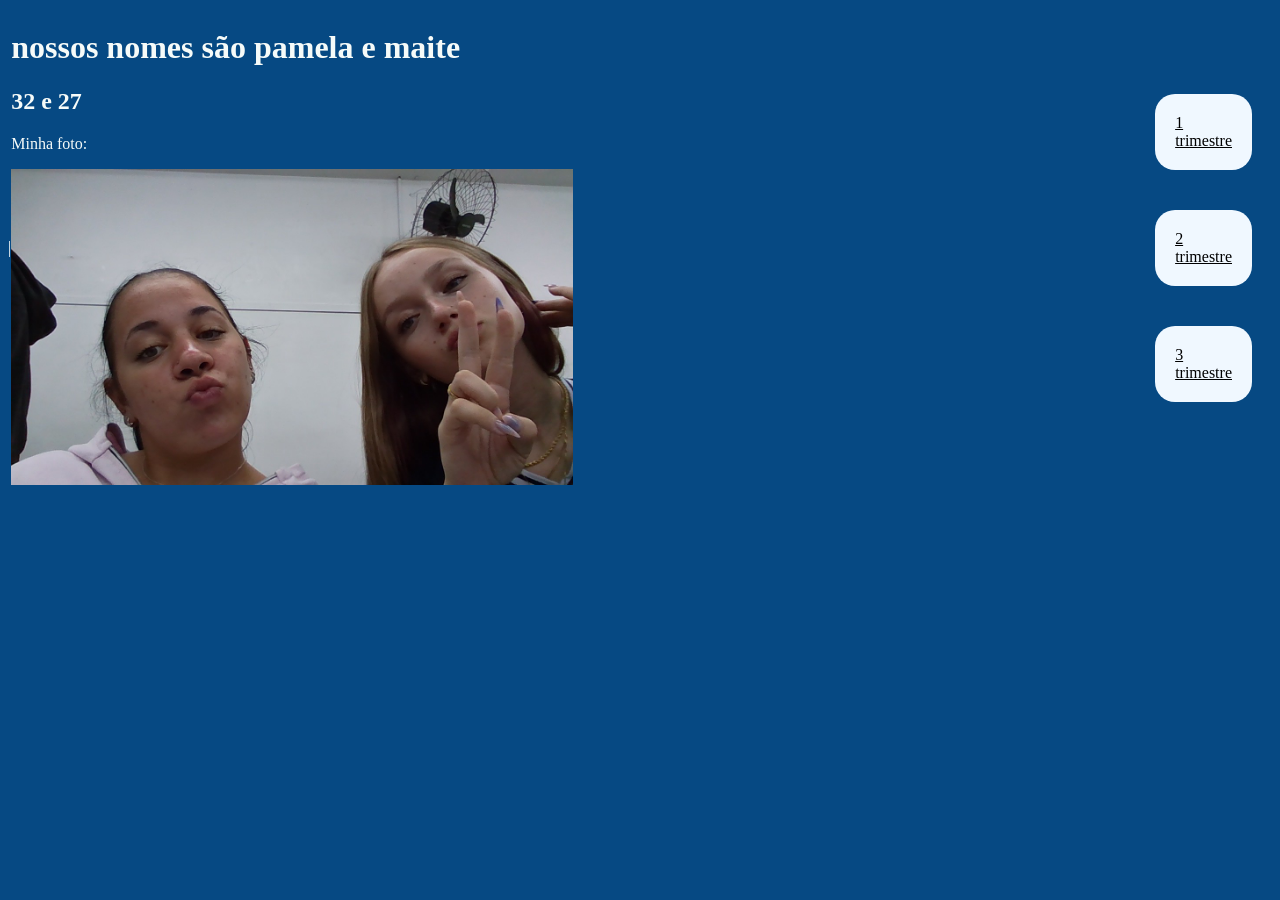
<file: index.html>
<!DOCTYPE html>
<html lang="pt">

<head>
    <meta charset="UTF-8">
    <meta name="viewport" content="width=device-width, initial-scale=1.0">
    <title>terceiro C</title>
    <link rel="stylesheet" href=" style.css">
</head>

<body>
    |<driv class="biografia">

    <h1 "Pamela e Maite" > nossos nomes são pamela e maite </h1>
    <h2>32 e 27</h2>
    <p>Minha foto:</p>
    <img class="galeria" src="./IMG_20260330_122419.jpg" alt="">
    </driv>
<div class="links">
    <a href="./1tri.html">1 trimestre</a>
    <a href="#">2 trimestre</a> 
    <a href="#">3 trimestre</a>
</div>
</body>

</html>
</file>
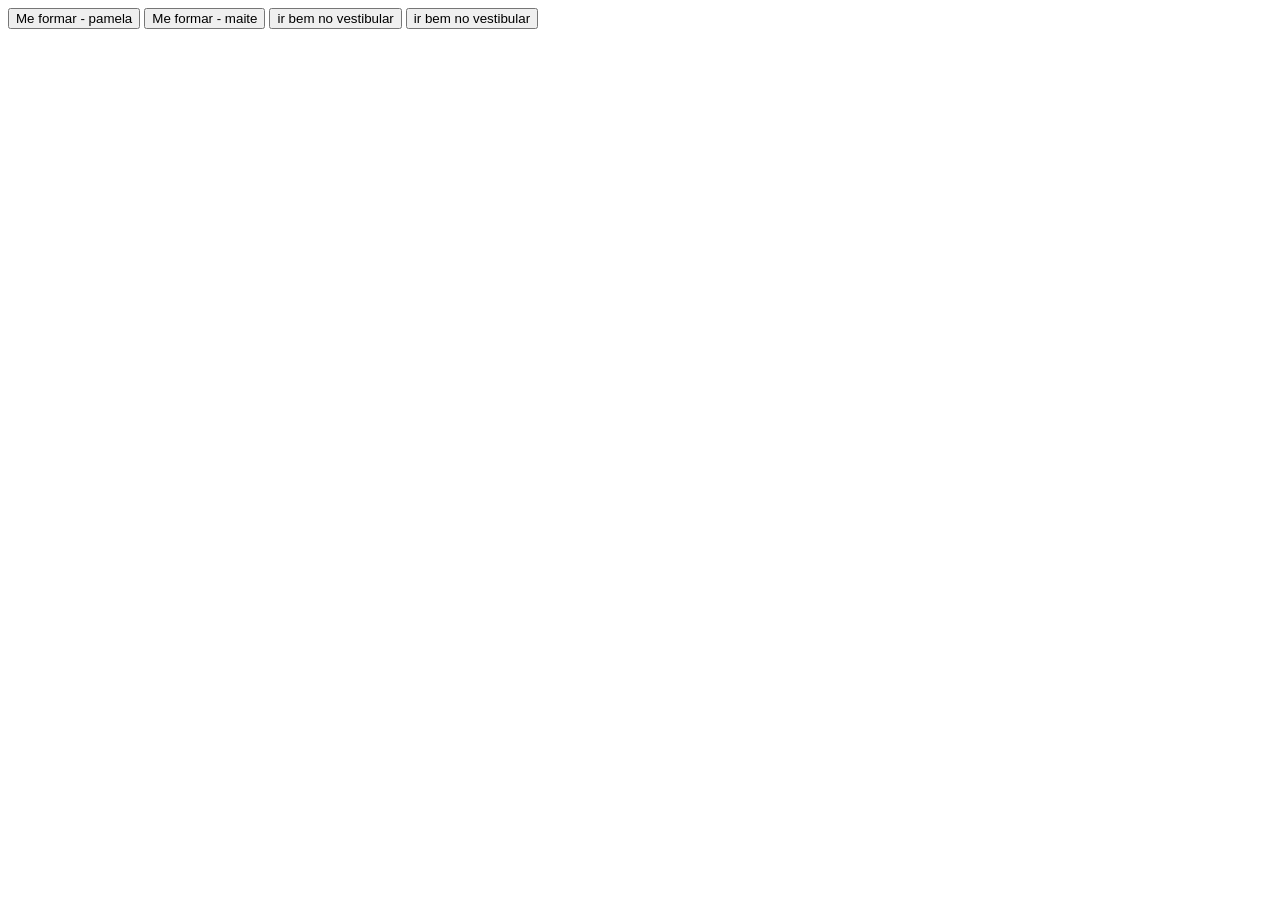
<file: 1tri.html>
<!DOCTYPE html>
<html lang="en">
<head>
    <meta charset="UTF-8">
    <meta name="viewport" content="width=device-width, initial-scale=1.0">
    <title>Document</title>
</head>
<body>
    <button onclick="'quero fazer direito'">Me formar - pamela</button>
    <button onclick="'quero fazer artes visuais'">Me formar - maite</button>
    <button onclick="'quero ter um futuro como artista'">ir bem no vestibular</button>
    <button onclick="'quero uma bolsa na faculdade'">ir bem no vestibular</button>
</body>
</html>
</file>
<file: style.css>
.minions{
    color:blue;
}

.galeria{
    width: 50%;
}

body{
    background-color: rgb(6, 73, 131);
    color: rgb(246, 251, 249);
    display: flex;
    align-items: center;
    justify-content: space-around;
}

.links{
    display: flex;
    flex-direction: column;
}

a{
    margin: 20px;
    padding: 20px;
    background-color: aliceblue;
    color: black;
    border-radius: 20px;
}
</file>
